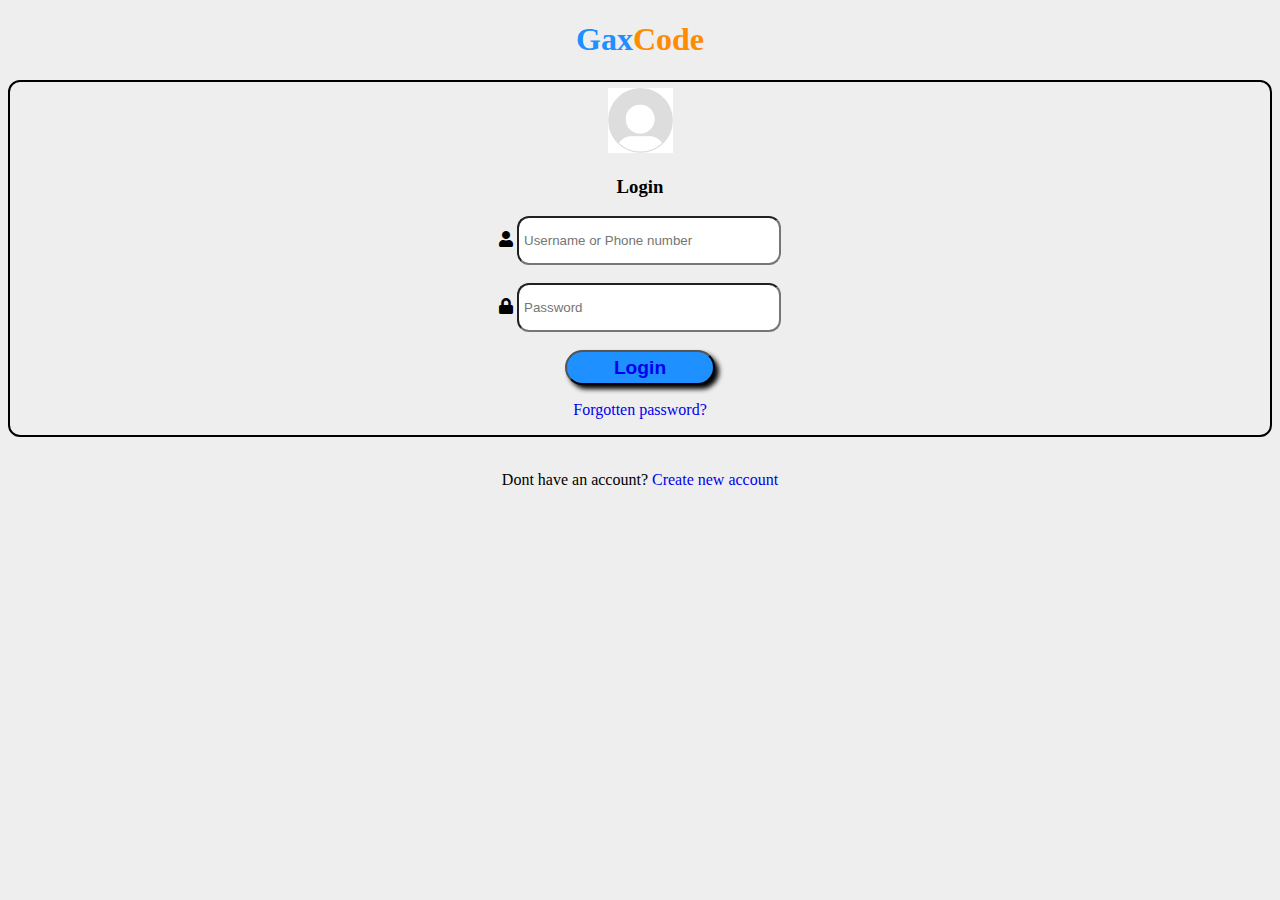
<file: index.html>
<!DOCTYPE html>
<html lang="en">
<head>
    <meta charset="UTF-8">
    <meta name="viewport" content="width=, initial-scale=1.0">
    <title>Login GaxCodes</title>
    <link rel="stylesheet" href="style.css">
    <link rel="stylesheet" href="https://cdnjs.cloudflare.com/ajax/libs/font-awesome/5.15.3/css/all.min.css">
</head>
<body>
    <h1><span id="live">Gax</span>Code</h1>
    <div id="home">
       <form>
        <img src="download (1).png" id="img"> 
        <h3>Login</h3>
        <i class="fas fa-user"></i> <input type="text" placeholder="Username or Phone number" required><br><br>
       <i class="fas fa-lock"></i> <input type="password" placeholder="Password" required><br><br>
       <button type="submit"><a href="page.html">Login</a></button>
    </form>
       <p><a href="password.html">Forgotten password?</a></p>
</div><br>
<p id="dont">Dont have an account? <a href="create.html">Create new account</a></p>
</body>
</html>
</file>
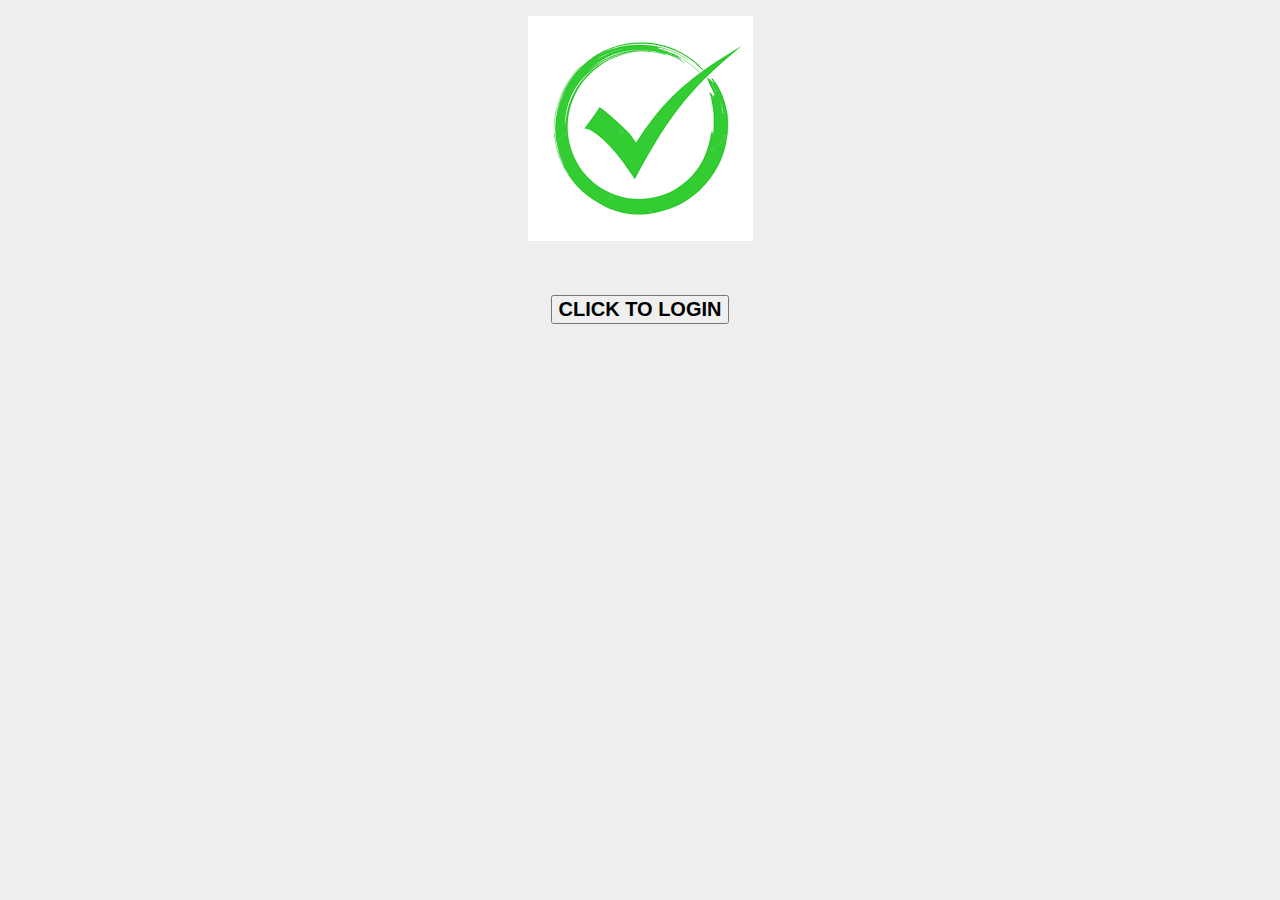
<file: confirm.html>
<!DOCTYPE html>
<html lang="en">
<head>
    <meta charset="UTF-8">
    <meta name="viewport" content="width=device-width, initial-scale=1.0">
    <title>CHECK PAGE</title>
    <link rel="stylesheet" href="Confirm.css">
</head>
<body>
    <p><img src="check mark.png" alt="img"></p> <br>
   <p> <button><a href="index.html">CLICK TO LOGIN</a></button></p>
</body>
</html>
</file>
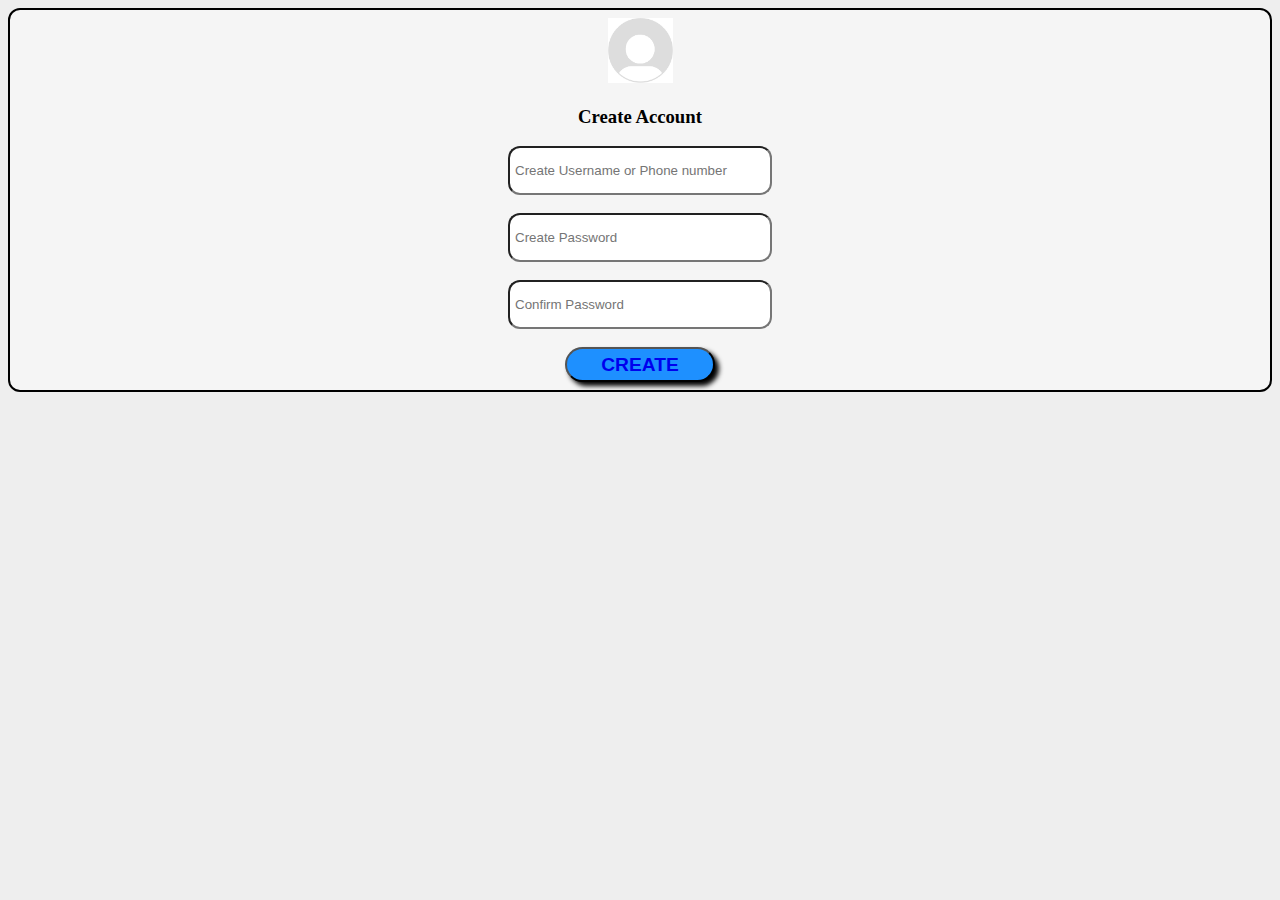
<file: create.html>
<!DOCTYPE html>
<html lang="en">
<head>
    <meta charset="UTF-8">
    <meta name="viewport" content="width=device-width, initial-scale=1.0">
    <title>Create Account</title>
    <link rel="stylesheet" href="create.css">
</head>
<body>
    <div id="home">
       <form>
        <img src="download (1).png" id="img"> 
        <h3>Create Account</h3>
       <input type="text" placeholder="Create Username or Phone number"><br><br>
       <input type="password" placeholder="Create Password"> <br><br>
       <input type="password" placeholder="Confirm Password"> <br><br>
       <button><a href="Info.html">CREATE</a></button>
    </form>
</div>
</body>
</html>
</file>
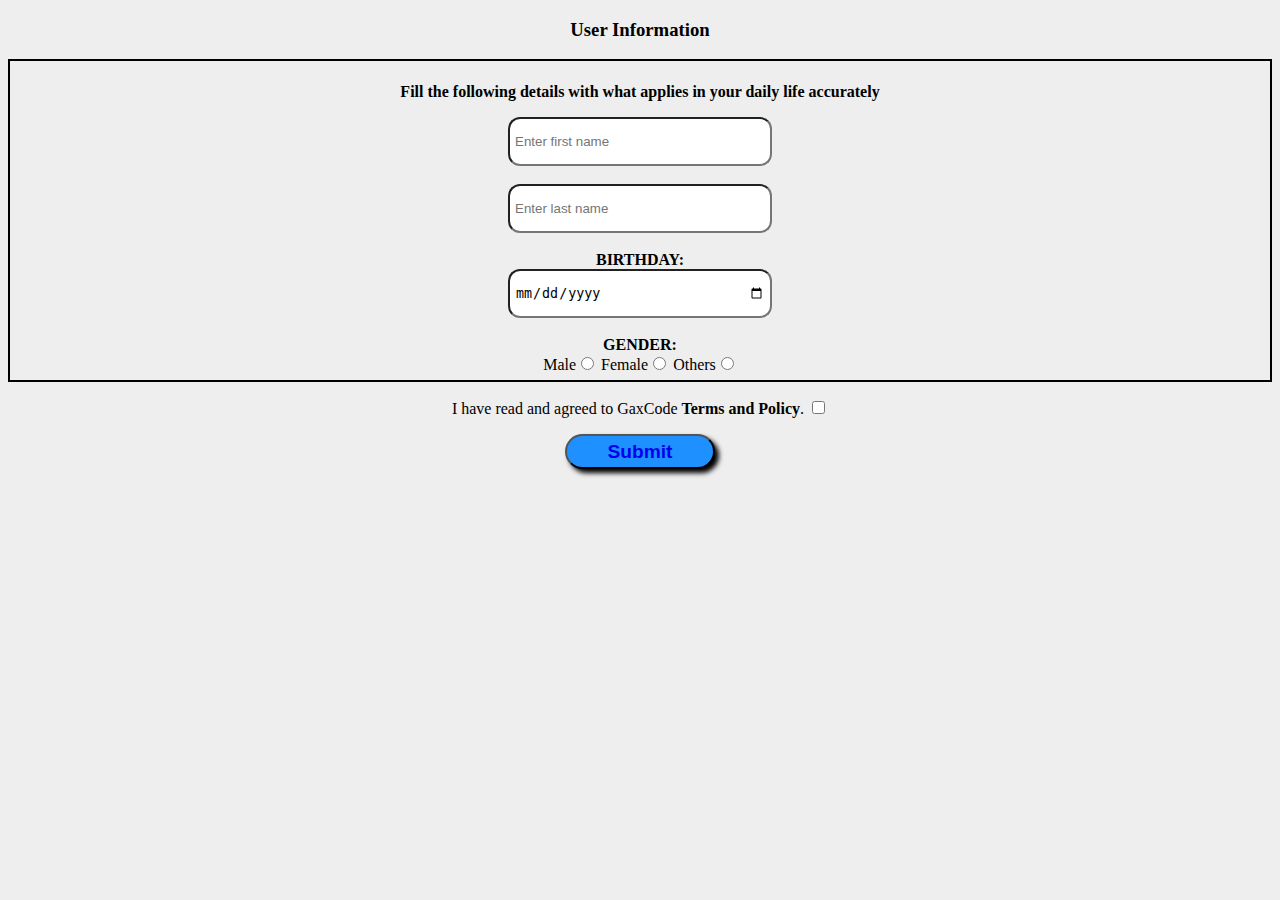
<file: Info.html>
<!DOCTYPE html>
<html lang="en">
<head>
    <meta charset="UTF-8">
    <meta name="viewport" content="width=device-width, initial-scale=1.0">
    <title>Information Page</title>
    <link rel="stylesheet" href="info.css">
</head>
<body>
  <h3>User Information</h3>
    <form> 
    <p><b>Fill the following details with what applies in your daily life accurately</b></p>
        <input type="text" id="info" placeholder="Enter first name" required> <br><br>  
    <input type="text" id="info" placeholder="Enter last name" required> <br><br>
    <b>BIRTHDAY:</b><br><input id="info" type="date"><br><br> 
    <b>GENDER:</b> <br> Male<input type="radio"> Female<input type="radio"> Others<input type="radio"> 
</form>  
<p>I have read and agreed to GaxCode <b>Terms and Policy</b>. <input type="checkbox"></p>
<p><button type="submit"><a href="confirm.html">Submit</a></button></p>
</body>
</html>
</file>
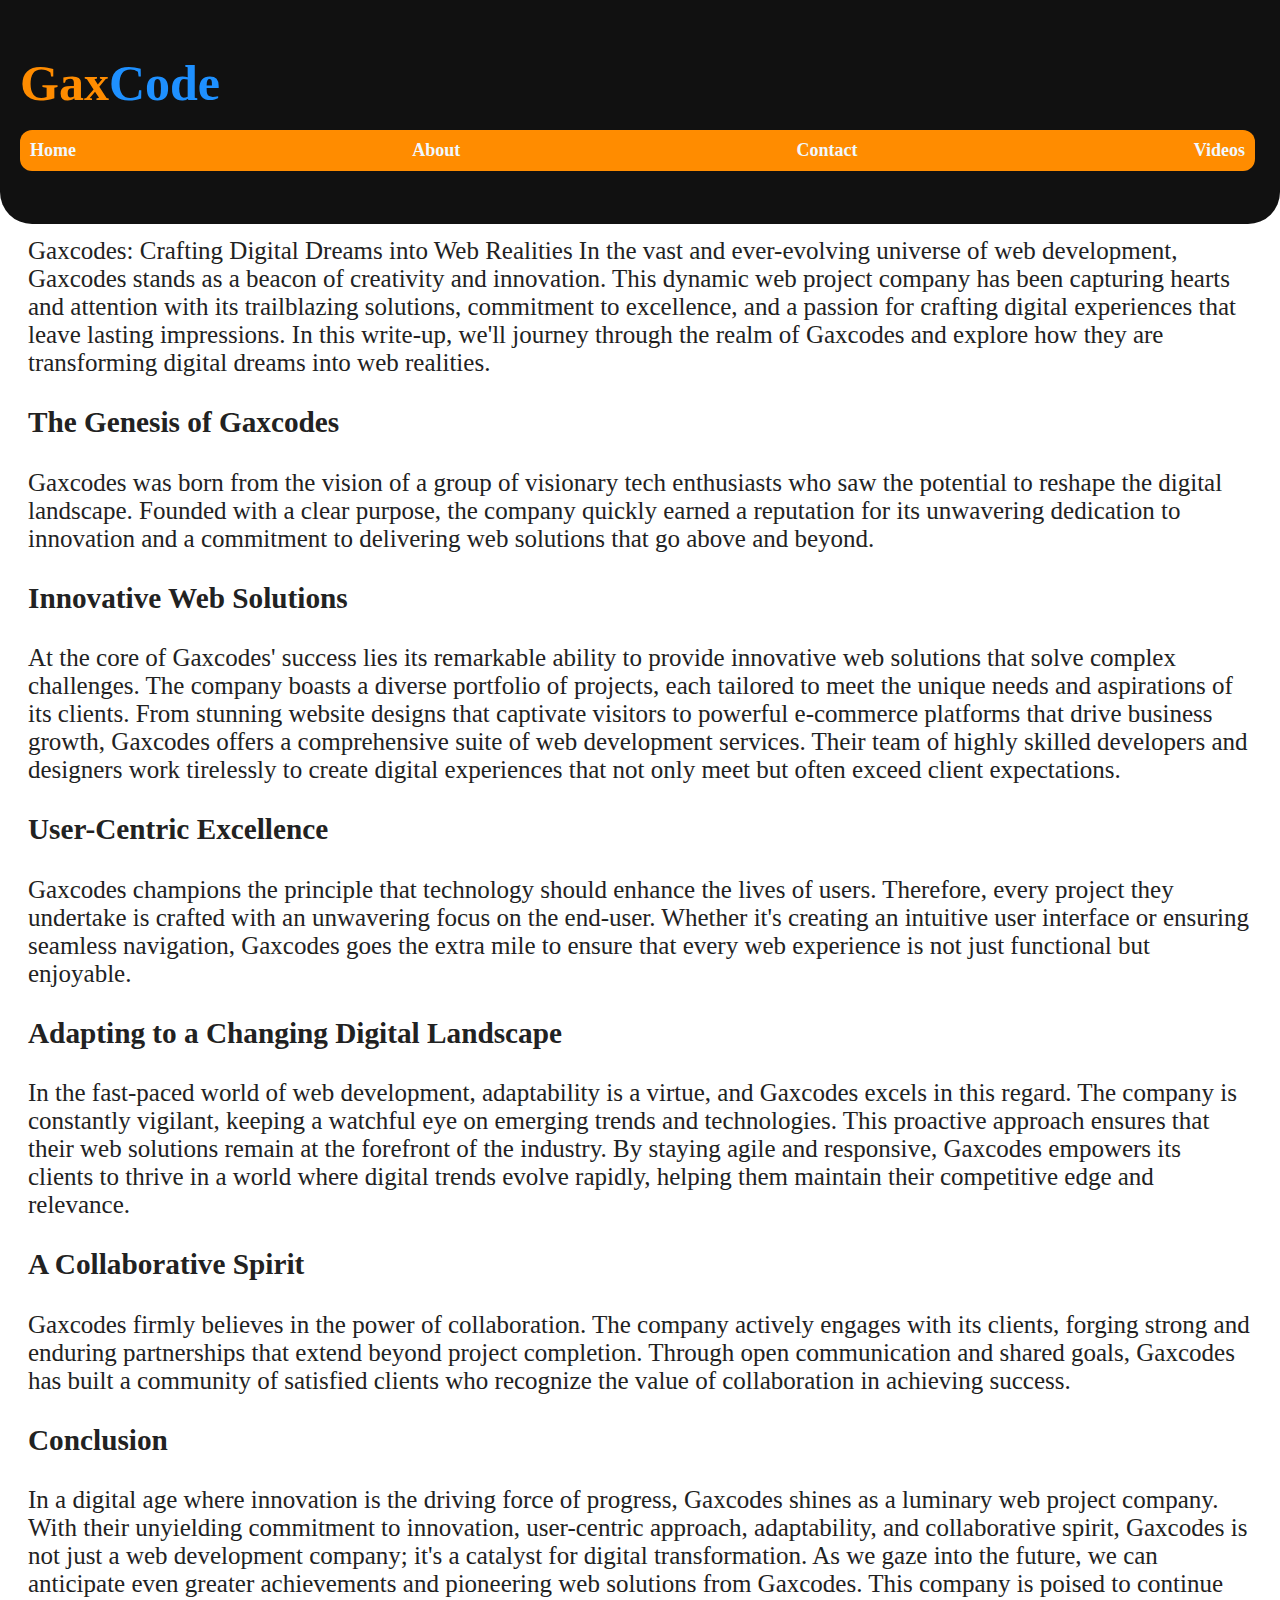
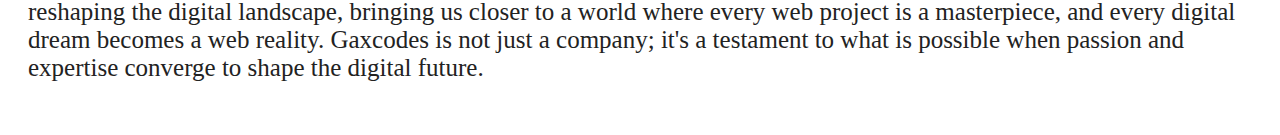
<file: page.html>
<!DOCTYPE html>
<html lang="en">
<head>
    <meta charset="UTF-8">
    <meta name="viewport" content="width=device-width, initial-scale=1.0">
    <link rel="stylesheet" href="page.css">
    <title>welcome page</title>
</head>
<body>
    <header>
       <div>
         <h1><Span>Gax</Span>Code</13>
            <ul>
                <li>Home</li>
                <li>About</li>
                <li>Contact</li>
                <li>Videos</li>
            </ul>
        </div>   
    </header>

    <div class="container">
        <p>Gaxcodes: Crafting Digital Dreams into Web Realities

            In the vast and ever-evolving universe of web development, Gaxcodes stands as a beacon of creativity and innovation. This dynamic web project company has been capturing hearts and attention with its trailblazing solutions, commitment to excellence, and a passion for crafting digital experiences that leave lasting impressions. In this write-up, we'll journey through the realm of Gaxcodes and explore how they are transforming digital dreams into web realities.
            
            <h3><b>The Genesis of Gaxcodes</b></h3>
            
            Gaxcodes was born from the vision of a group of visionary tech enthusiasts who saw the potential to reshape the digital landscape. Founded with a clear purpose, the company quickly earned a reputation for its unwavering dedication to innovation and a commitment to delivering web solutions that go above and beyond.
            
        <h3><b>Innovative Web Solutions</b></h3>
            
            At the core of Gaxcodes' success lies its remarkable ability to provide innovative web solutions that solve complex challenges. The company boasts a diverse portfolio of projects, each tailored to meet the unique needs and aspirations of its clients.
            
            From stunning website designs that captivate visitors to powerful e-commerce platforms that drive business growth, Gaxcodes offers a comprehensive suite of web development services. Their team of highly skilled developers and designers work tirelessly to create digital experiences that not only meet but often exceed client expectations.
            
            <h3><b>User-Centric Excellence</b></h3>
            
            Gaxcodes champions the principle that technology should enhance the lives of users. Therefore, every project they undertake is crafted with an unwavering focus on the end-user. Whether it's creating an intuitive user interface or ensuring seamless navigation, Gaxcodes goes the extra mile to ensure that every web experience is not just functional but enjoyable.
            
            <h3><b>Adapting to a Changing Digital Landscape</b></h3>
            
            In the fast-paced world of web development, adaptability is a virtue, and Gaxcodes excels in this regard. The company is constantly vigilant, keeping a watchful eye on emerging trends and technologies. This proactive approach ensures that their web solutions remain at the forefront of the industry.
            
            By staying agile and responsive, Gaxcodes empowers its clients to thrive in a world where digital trends evolve rapidly, helping them maintain their competitive edge and relevance.
            
            <h3><b>A Collaborative Spirit</b></h3>
            
            Gaxcodes firmly believes in the power of collaboration. The company actively engages with its clients, forging strong and enduring partnerships that extend beyond project completion. Through open communication and shared goals, Gaxcodes has built a community of satisfied clients who recognize the value of collaboration in achieving success.
            
            <h3><b>Conclusion </b></h3>
            
            In a digital age where innovation is the driving force of progress, Gaxcodes shines as a luminary web project company. With their unyielding commitment to innovation, user-centric approach, adaptability, and collaborative spirit, Gaxcodes is not just a web development company; it's a catalyst for digital transformation.
            
            As we gaze into the future, we can anticipate even greater achievements and pioneering web solutions from Gaxcodes. This company is poised to continue reshaping the digital landscape, bringing us closer to a world where every web project is a masterpiece, and every digital dream becomes a web reality. Gaxcodes is not just a company; it's a testament to what is possible when passion and expertise converge to shape the digital future.</p>

    </div>
</body>
</html>
</file>
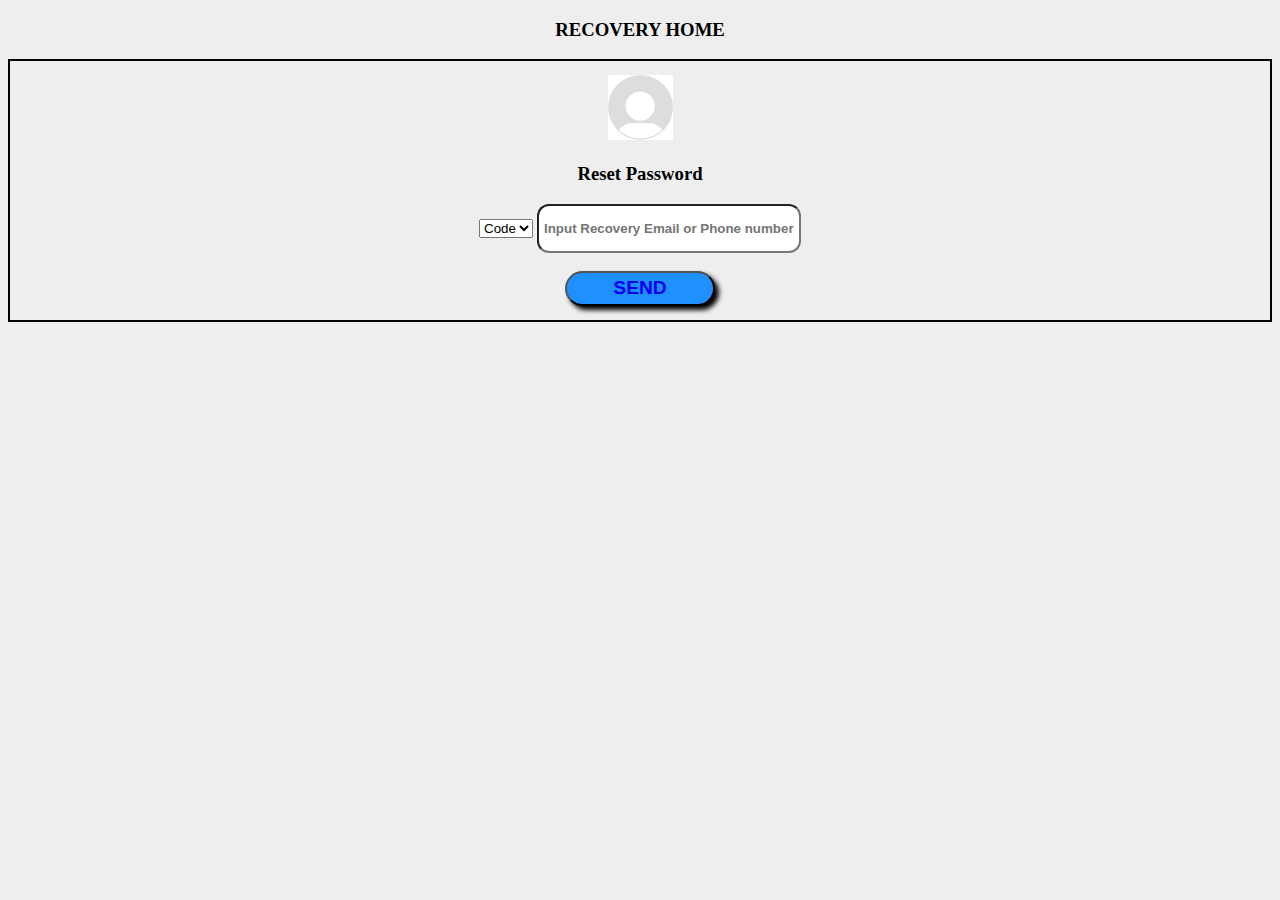
<file: password.html>
<!DOCTYPE html>
<html lang="en">
<head>
    <meta charset="UTF-8">
    <meta name="viewport" content="width=device-width, initial-scale=1.0">
    <title>RECOVERY HOME</title>
    <link rel="stylesheet" href="password.css">
</head>
<body>
   <h3>RECOVERY HOME</h3>
    <div id="home">
       <form>
        <img src="download (1).png" id="img"> 
        <h3>Reset Password</h3>
       <select>
        <option>Code</option>
        <option>+234</option>
        <option>+1</option>
        <option>+974</option>
    </select>
        <input type="text" placeholder="Input Recovery Email or Phone number" required><br><br>
       <button type="submit"><a href="confirm.html">SEND</a></button>
    </form>
</div><br>
</body>
</html>
</file>
<file: style.css>
body{
    background: #eee;
}

h1{
color: darkorange;
font-weight: bolder;
text-align: center;
}

#live{
color: dodgerblue;
}

#img{
 height: 65px;      
}

#home{
    text-align: center;
    padding-top: 6px;
    border-radius: 12px;
    background: transparent;
    border: 2px solid black;
}

input:hover{
    background-color: whitesmoke;
}

input {
    height: 35px;
    width: 250px;
    border-radius: 12px;
    padding: 5px;
    outline: none;
    
}

button:hover{
    background-color: lime;
}

button{
    width: 150px;
    height: 35px;
    border-radius: 20px;
    background-color: dodgerblue;
    box-shadow: 4px 4px 5px black;
    font-size: larger;
    font-weight: 600;
}

a:hover{
    color: green;
}

a{
    text-decoration: none;
}

#dont{
    text-align: center;
}
</file>
<file: Confirm.css>
body{
    background-color: #eee;
}

a{
    text-decoration: none;
    color: black;
    font-size: 20px;
    font-weight: 900;
}

p{
    text-align: center;
}

img{
    text-align: center;
}
</file>
<file: create.css>
body{
    background-color: #eee;
}


#home{
    text-align: center;
    padding: 8px;
    border-radius: 12px;
    background-color: whitesmoke;
    border: 2px solid black;
}

input{
    height: 35px;
    width: 250px;
    border-radius: 12px;
    padding: 5px;
    outline: none;
}

#img{
    height: 65px;      
   }

button:hover{
    background-color: lime;
}

button{
    width: 150px;
    height: 35px;
    border-radius: 20px;
    background-color: dodgerblue;
    box-shadow: 4px 4px 5px black;
    font-size: larger;
    font-weight: 600;
}

a:hover{
    color: green;
}

a{
    text-decoration: none;
}
</file>
<file: info.css>
body{
    background-color: #eee;
}

form{
    text-align: center;
    border: 2px solid black;
    padding: 6px;
    background-color: #eee;
}

h3{
    text-align: center;
}

#info{
    height: 35px;
    width: 250px;
    border-radius: 12px;
    padding: 5px;
    outline: none;
}
p{
    text-align: center;
}

button:hover{
    background-color: lime;
}

button{
    width: 150px;
    height: 35px;
    border-radius: 20px;
    background-color: dodgerblue;
    box-shadow: 4px 4px 5px black;
    font-size: larger;
    font-weight: 600;
}

a:hover{
    color: green;
}

a{
    text-decoration: none;
}
</file>
<file: page.css>
body{
    background-color: rgba(128, 128, 128, 0);
    font-size: 25px;
}

h1{
    color: dodgerblue;
}

span{
    color: darkorange;
}

li:hover{
    color: black;
}
header{
    position: fixed;
    top: 0;
    left:0;
    width: 100%;
    background: #111;
    border-bottom-left-radius: 2rem;
    border-bottom-right-radius: 2rem;
}
header ul {
    display:flex;
    text-align: center;
    justify-content: space-between;
    list-style-type: none;
    margin-right: 5px;
    background-color: darkorange;
    padding: 10px;
    border-radius: 12px;
    color: aliceblue;
    font-size: large;
    font-weight: 700;
}
.container{
    margin-top: 12rem;
    color: #222;
}
div{
    padding: 20px;
    border-bottom-right-radius: 14px;
    border-bottom-left-radius: 14px;
}
</file>
<file: password.css>
body{
    background-color: #eee;
}

#home{
    text-align: center;
    border: 2px solid black;
    padding: 14px;
    background-color: #eee;
}

img{
    height: 65px;
}

input{
    height: 35px;
    width: 250px;
    border-radius: 12px;
    padding: 5px;
    outline: none;
    font-weight: 700;   
}

button:hover{
    background-color: lime;
}

button{
    width: 150px;
    height: 35px;
    border-radius: 20px;
    background-color: dodgerblue;
    box-shadow: 4px 4px 5px black;
    font-size: larger;
    font-weight: 600;
}

a:hover{
    color: green;
}

a{
    text-decoration: none;
}

h3{
    text-align: center
    ;
}
</file>
